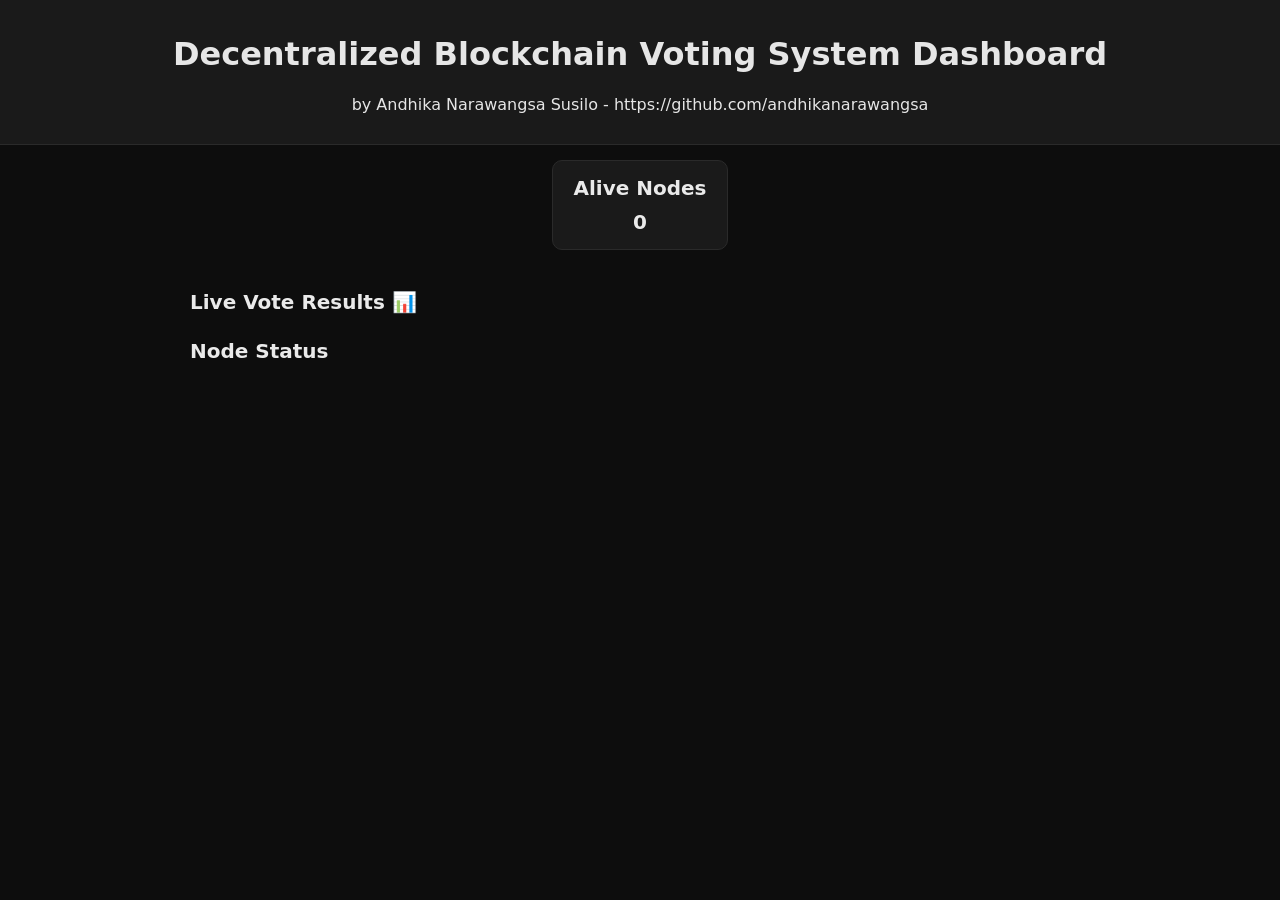
<file: BlockchainBasedVotingSystem/dashboard/index.html>
<!-- ==========================================
Decentralized Voting Blockchain (Dashboard)
Author : Andhika Narawangsa Susilo
https://github.com/andhikanarawangsa
========================================== -->

<!-- Description:
Web dashboard for monitoring decentralized voting blockchain nodes,
displaying real-time node status, network peers, and voting results visualization.
-->

<!DOCTYPE html>
<html lang="en">
<head>
  <meta charset="UTF-8">
  <title>Blockchain Voting Dashboard</title>
  <link rel="stylesheet" href="style.css">
</head>

<body>

  <div class="header">
    <h1>Decentralized Blockchain Voting System Dashboard</h1>
    <p>by Andhika Narawangsa Susilo - https://github.com/andhikanarawangsa</p>
  </div>

  <!-- STATS -->
<div class="stats">
  <div class="stat-box">
    <h3>Alive Nodes</h3>
    <h3 id="aliveNodes">0</h3>
  </div>
</div>

  <!-- VOTE RESULTS -->
  <div class="container">
    <h2>Live Vote Results 📊</h2>
    <div id="results"></div>
  </div>
  
  <!-- NODE GRID -->
  <div class="container">
    <h2>Node Status</h2>
    <div id="nodes" class="node-grid"></div>
  </div>



  <script src="app.js"></script>
</body>
</html>
</file>
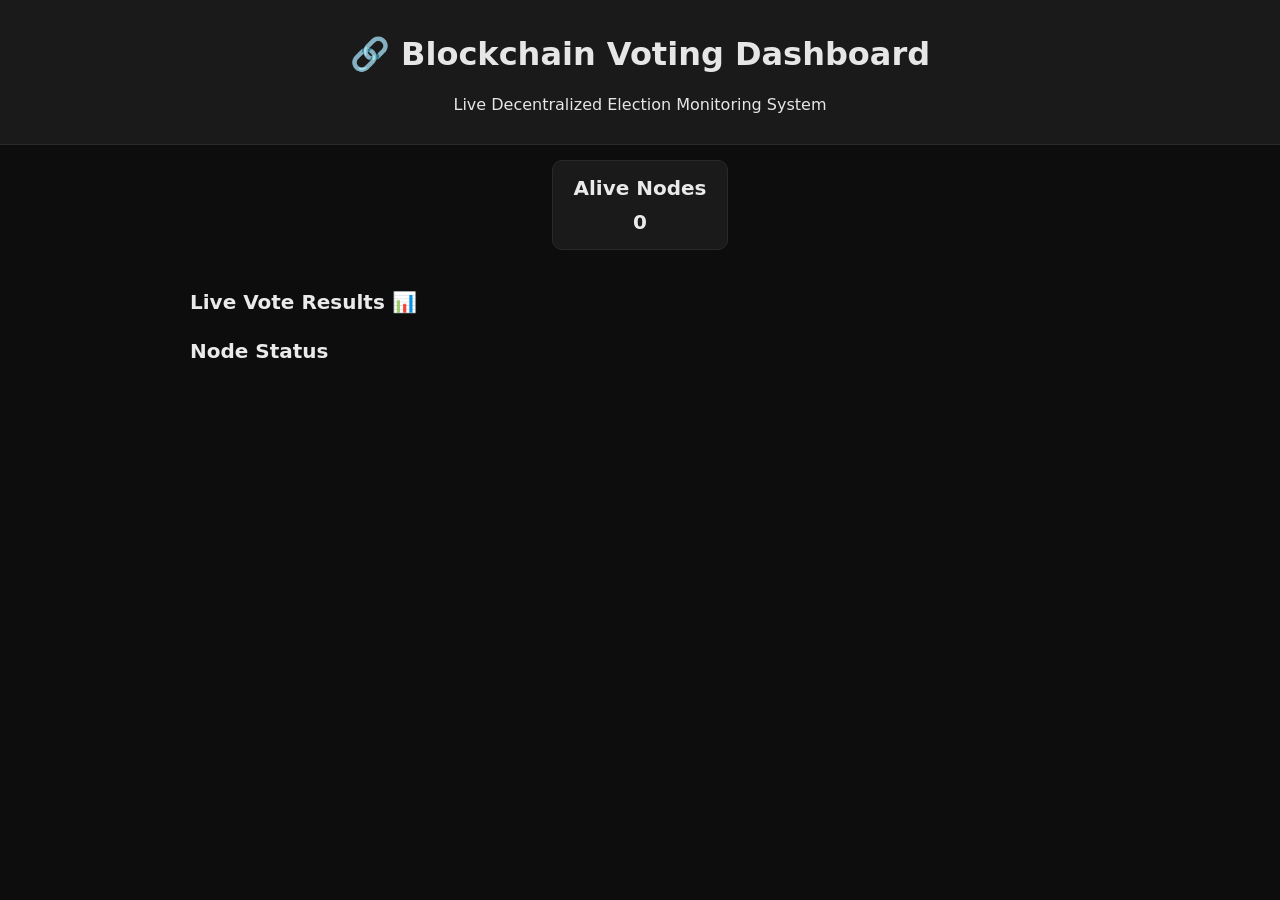
<file: BlockchainVoteSystem/dashboard/index.html>
<!DOCTYPE html>
<html lang="en">
<head>
  <meta charset="UTF-8">
  <title>Blockchain Voting Dashboard</title>
  <link rel="stylesheet" href="style.css">
</head>

<body>

  <div class="header">
    <h1>🔗 Blockchain Voting Dashboard</h1>
    <p>Live Decentralized Election Monitoring System</p>
  </div>

  <!-- STATS -->
<div class="stats">
  <div class="stat-box">
    <h3>Alive Nodes</h3>
    <h3 id="aliveNodes">0</h3>
  </div>
</div>

  <!-- VOTE RESULTS -->
  <div class="container">
    <h2>Live Vote Results 📊</h2>
    <div id="results"></div>
  </div>
  
  <!-- NODE GRID -->
  <div class="container">
    <h2>Node Status</h2>
    <div id="nodes" class="node-grid"></div>
  </div>



  <script src="app.js"></script>
</body>
</html>
</file>
<file: BlockchainBasedVotingSystem/dashboard/style.css>
/*==========================================
Decentralized Voting Blockchain (Dashboard Styles)
Author : Andhika Narawangsa Susilo
https://github.com/andhikanarawangsa
==========================================*/

body {
  font-family: ui-sans-serif, system-ui, Arial;
  background: #0d0d0d;
  color: #e6e6e6;
  margin: 0;
}

/* HEADER */
.header {
  text-align: center;
  padding: 14px;
  background: #1a1a1a;
  border-bottom: 1px solid #2a2a2a;
}

/* TITLES */
h2 {
  font-size: 20px;
  font-weight: 750;
  margin: 10px 0;
  color: #eaeaea;
}

h3 {
  font-size: 20px;
  font-weight: 750;
  margin: 10px 0;
  color: #eaeaea;
}

/* LAYOUT */
.container {
  max-width: 900px;
  margin: 25px auto;
  padding: 0 16px;
}

/* STATS */
.stats {
  display: flex;
  justify-content: center;
  padding: 15px;
}

.stat-box {
  background: #1a1a1a;
  border: 1px solid #2a2a2a;
  padding: 5px 20px;
  border-radius: 10px;
  text-align: center;
}

.stat-box p {
  font-size: 20px;
  margin: 0;
}

/* NODE GRID */
.node-grid {
  display: grid;
  grid-template-columns: repeat(auto-fit, minmax(240px, 1fr));
  gap: 10px;
}

/* NODE CARD */
.node-card {
  background: #1a1a1a;
  border: 1px solid #2a2a2a;
  padding: 12px;
  border-radius: 12px;
}

.node-title {
  font-weight: 650;
  margin-bottom: 8px;
}

/* BADGES */
.badge {
  padding: 3px 8px;
  border-radius: 6px;
  font-size: 12px;
}

.ok {
  background: linear-gradient(90deg, #16a34a, #107334);
}

.offline {
  background: #dc2626;
}

/* VOTE SECTION */
.vote-bar {
  display: grid;
  grid-template-columns: 120px 1fr 50px;
  align-items: center;
  gap: 10px;
  margin: 6px 0;
}

.bar {
  height: 10px;
  background: #1f1f1f;
  border-radius: 6px;
  overflow: hidden;
}

.fill {
  height: 100%;
  background: linear-gradient(90deg, #00ffcc, #0077ff);
  transition: width 0.4s ease;
}

.label {
  font-size: 16px;
}

.value {
  font-size: 12px;
  color: #a0a0a0;
}
</file>
<file: BlockchainVoteSystem/dashboard/style.css>
body {
  font-family: ui-sans-serif, system-ui, Arial;
  background: #0d0d0d;
  color: #e6e6e6;
  margin: 0;
}

/* HEADER */
.header {
  text-align: center;
  padding: 14px;
  background: #1a1a1a;
  border-bottom: 1px solid #2a2a2a;
}

/* TITLES */
h2 {
  font-size: 20px;
  font-weight: 750;
  margin: 10px 0;
  color: #eaeaea;
}

h3 {
  font-size: 20px;
  font-weight: 750;
  margin: 10px 0;
  color: #eaeaea;
}

/* LAYOUT */
.container {
  max-width: 900px;
  margin: 25px auto;
  padding: 0 16px;
}

/* STATS */
.stats {
  display: flex;
  justify-content: center;
  padding: 15px;
}

.stat-box {
  background: #1a1a1a;
  border: 1px solid #2a2a2a;
  padding: 5px 20px;
  border-radius: 10px;
  text-align: center;
}

.stat-box p {
  font-size: 20px;
  margin: 0;
}

/* NODE GRID */
.node-grid {
  display: grid;
  grid-template-columns: repeat(auto-fit, minmax(240px, 1fr));
  gap: 10px;
}

/* NODE CARD */
.node-card {
  background: #1a1a1a;
  border: 1px solid #2a2a2a;
  padding: 12px;
  border-radius: 12px;
}

.node-title {
  font-weight: 650;
  margin-bottom: 8px;
}

/* BADGES */
.badge {
  padding: 3px 8px;
  border-radius: 6px;
  font-size: 12px;
}

.ok {
  background: linear-gradient(90deg, #16a34a, #107334);
}

.offline {
  background: #dc2626;
}

/* VOTE SECTION */
.vote-bar {
  display: grid;
  grid-template-columns: 120px 1fr 50px;
  align-items: center;
  gap: 10px;
  margin: 6px 0;
}

.bar {
  height: 10px;
  background: #1f1f1f;
  border-radius: 6px;
  overflow: hidden;
}

.fill {
  height: 100%;
  background: linear-gradient(90deg, #00ffcc, #0077ff);
  transition: width 0.4s ease;
}

.label {
  font-size: 16px;
}

.value {
  font-size: 12px;
  color: #a0a0a0;
}
</file>
